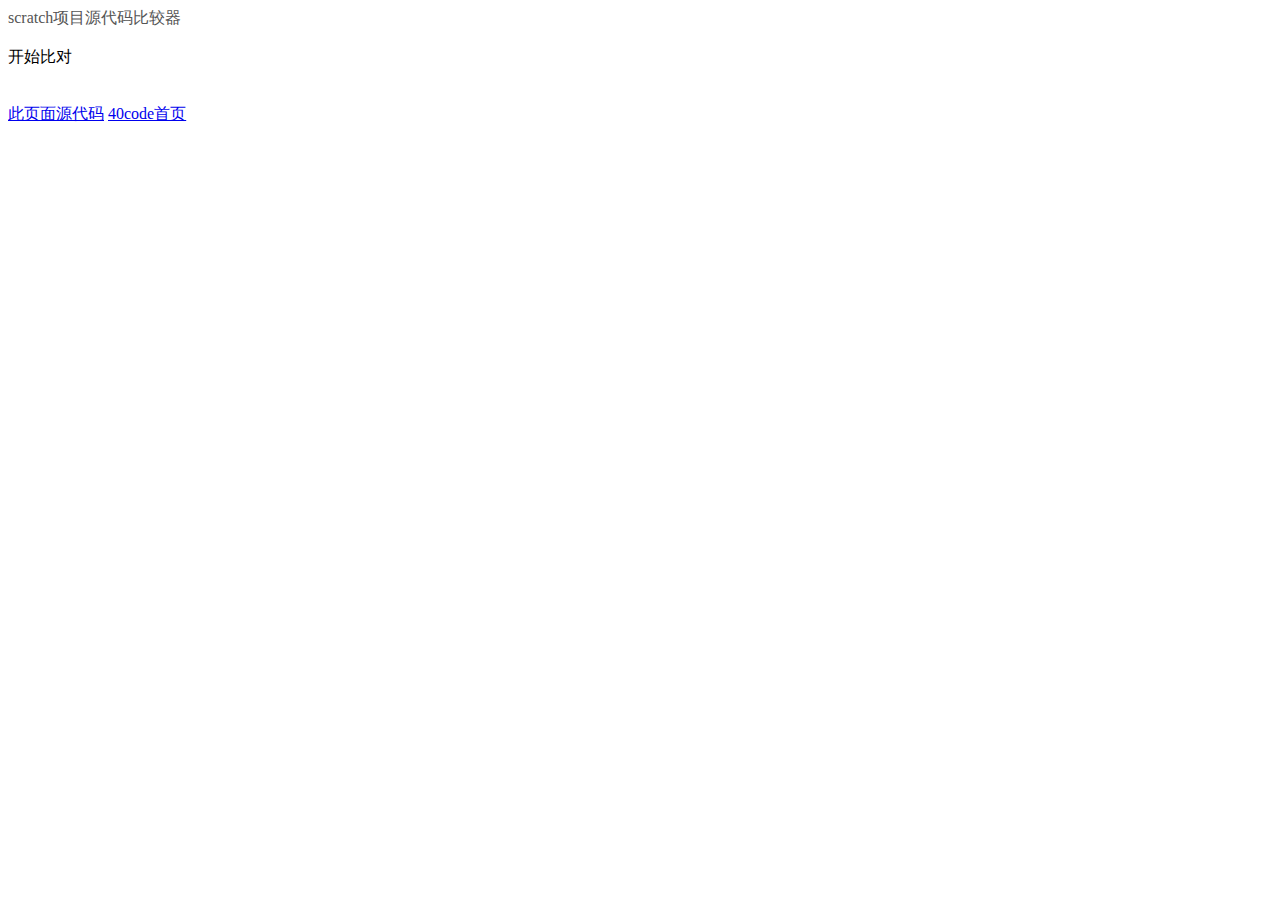
<file: tools/srcw/index.html>
<!DOCTYPE html>
<html>

<head>
    <meta charset="utf-8">
    <link href="https://lib.baomitu.com/MaterialDesign-Webfont/6.6.96/css/materialdesignicons.min.css" rel="stylesheet">
    <link href="https://lib.baomitu.com/MaterialDesign-Webfont/6.6.96/css/materialdesignicons.min.css" rel="stylesheet">
    <link href="https://lib.baomitu.com/vuetify/2.5.8/vuetify.min.css" rel="stylesheet">
    <title>scratch项目源代码比较器</title>
    <style>
        .s{
            color: #555;
        }
        .j{
            color:#FF4081;
        }
    </style>
    <script>
        var global = {};
        
!function(p){"use strict";!function(t){var s=window,e=document,i=p,c="".concat("https:"===e.location.protocol?"https://":"http://","sdk.51.la/js-sdk-pro.min.js"),n=e.createElement("script"),r=e.getElementsByTagName("script")[0];n.type="text/javascript",n.setAttribute("charset","UTF-8"),n.async=!0,n.src=c,n.id="LA_COLLECT",i.d=n;var o=function(){s.LA.ids.push(i)};s.LA?s.LA.ids&&o():(s.LA=p,s.LA.ids=[],o()),r.parentNode.insertBefore(n,r)}()}({id:"JW9Ijj81HxjUscHB",ck:"JW9Ijj81HxjUscHB"});
</script>
    <script src="https://lib.baomitu.com/prettydiff/2.2.8/prettydiff.min.js"></script>
    <script src="https://lib.baomitu.com/jszip/3.10.1/jszip.min.js"></script>
    <script src="https://lib.baomitu.com/crypto-js/4.1.1/crypto-js.min.js"></script>
    <script>
        
var md5=CryptoJS.MD5;
var prettydiff=global.prettydiff
prettydiff.options={}
var jszip=JSZip
/** @returns {Promise<void>} */
const waitTick = () => new Promise(resolve => setTimeout(resolve, 0))

// The md5 inside this list will be ignored in compare.
const ignoreMD5List = [
    '83a9787d4cb6f3b7632b4ddfebf74367',
    '83c36d806dc92327b9e7049a565c6bff',
    'cd21514d0531fdffb22204e0ec5ed84a',
    'b7853f557e4426412e64bb3da6531a99',
    'ee1c4946b2fbefa4479c1cd60653fb46',
    'd6118ccd46404fb73d4e9454d610b9ac',
    '8b8a0a49e7f5ece89ada8c069bf5a7ff',
    '547019f968041480c14ddf76113bae3d',
    '7085b3e5732e3689a4ba6a8ad98be814',
    '9e4bdaa40445a5cf843ffb031838b295',
    'b578feebd8a0bdba72e38dc61887cce1',
    'd8e8f89e256b5c131593c0919581a34f',
    ''
]

class Block {
    // 传入工程模块原型创建模块对象
    constructor (protoBlock) {
        this.opcode = protoBlock.opcode
        this.next = protoBlock.next
        this.parent = protoBlock.parent
        this.inputs = protoBlock.inputs
        this.fields = protoBlock.fields
        this.shadow = protoBlock.shadow
        this.topLevel = protoBlock.topLevel
        this.x = protoBlock.x
        this.y = protoBlock.y
    }

    get type () { return 'steve-block' };
    // 转换成字符串
    toFormatedString (indent = 0) {
        let ret = `${this.topLevel ? 'function ' : ''}${this.opcode}()${this.topLevel ? '' : ';'}`
        if (this.opcode === 'control_if' ||
            this.opcode === 'control_if_else') {
            ret = 'if(true){'
        } else if (this.opcode === 'control_forever' ||
            this.opcode === 'control_repeat' ||
            this.opcode === 'control_repeat_until' ||
            this.opcode === 'control_while' ||
            this.opcode === 'control_for_each') {
            ret = 'while(true)'
        }
        if (this.topLevel) ret += '{'
        if (this.next) {
            ret += ` ${this.next.toFormatedString(indent + 1)}`
        }
        if (this.inputs.SUBSTACK) {
            ret += `{${this.inputs.SUBSTACK[1].toFormatedString(indent + 1)}}`
        }
        if (this.inputs.SUBSTACK2) {
            ret += `else{${this.inputs.SUBSTACK2[1].toFormatedString(indent + 1)}}`
        }
        if (this.topLevel ||
            this.opcode === 'control_if' ||
            this.opcode === 'control_if_else') ret += `${'\t'.repeat(indent)}}`
        return ret
    };
}

// 将模块链接成一个树表
function fixBlock (block, blocks) {
    if (typeof block !== 'object') throw new Error('没有传入模块参数！')
    if (typeof blocks !== 'object') throw new Error('没有传入模块表参数！')

    const b = new Block(block)
    if (b.next) {
        b.next = fixBlock(blocks[b.next], blocks)
        b.next.parent = b
    }
    if (b.inputs.SUBSTACK && b.inputs.SUBSTACK[1]) {
        b.inputs.SUBSTACK[1] = fixBlock(blocks[b.inputs.SUBSTACK[1]], blocks)
        b.inputs.SUBSTACK[1].parent = b
    } else {
        b.inputs.SUBSTACK = undefined
    }

    if (b.inputs.SUBSTACK2 && b.inputs.SUBSTACK2[1]) {
        b.inputs.SUBSTACK2[1] = fixBlock(blocks[b.inputs.SUBSTACK2[1]], blocks)
        b.inputs.SUBSTACK2[1].parent = b
    } else {
        b.inputs.SUBSTACK2 = undefined
    }

    return b
}

async function compareCode (project0, project1, progress = () => {}) {
    let total = 0
    let cur = 0
    async function makeCodeTree (project) {
        const array = []
        for (const target of project.targets) {
            for (const id in target.blocks) {
                // await waitTick()
                const block = target.blocks[id]
                if (block instanceof Object && !(block instanceof Array)) { // Array is an independent variable
                    if (block.opcode &&
                        block.opcode.startsWith('event_') &&
                        block.opcode !== 'event_broadcastandwait' &&
                        block.opcode !== 'event_broadcast') { // Event hat block
                        array.push({
                            id,
                            code: fixBlock(block, target.blocks).toFormatedString()
                        })
                        total++
                        progress({ text: `正在构建伪代码 (${total})`, progress: 50 + total * 0.02 })
                    } else if (block.opcode) {
                        switch (block.opcode) { // Some special hat blocks.
                        case 'procedures_definition':
                        case 'control_start_as_clone':
                            array.push({
                                id,
                                code: fixBlock(block, target.blocks).toFormatedString()
                            })
                            total++
                            progress({ text: `正在构建伪代码 (${total})`, progress: 50 + total * 0.02 })
                            break
                        default:
                        }
                    }
                }
            }
        }
        return array
    }
    async function compareTree (codeTrees0, codeTrees1) {
        const result = { same: {}, length: 0 }
        const sameObj = result.same
        for (const tree0 of codeTrees0) {
            prettydiff.options.source = tree0.code
            let samest = null
            for (const tree1 of codeTrees1) {
                // await waitTick()
                let equalsLines = 0
                let changedLine = 0
                if (tree0.code === tree1.code) {
                    sameObj[tree0.id] = {
                        simularTo: tree1.id,
                        code0: tree0.code,
                        code1: tree1.code,
                        // isEqual: true,
                        simularty: 1 // They are the same
                    }
                    result.length++
                    break
                } else { // Use prettydiff
                    try {
                        prettydiff.options.diff = tree1.code
                        const prettyResult = JSON.parse(prettydiff())
                        prettyResult.diff.forEach(v => {
                            switch (v[0]) {
                            case '=':
                                equalsLines++
                            // eslint-disable-next-line no-fallthrough
                            case '+':
                            case 'r':
                                changedLine++
                                break
                            case '-':
                                changedLine--
                                break
                            }
                        })
                        if ((!samest || equalsLines / changedLine > samest.simularty) && equalsLines < changedLine) {
                            samest = {
                                simularTo: tree1.id,
                                simularty: equalsLines / changedLine,
                                code0: tree0.code,
                                code1: tree1.code
                            }
                        }
                    } catch (err) {
                        // console.warn(err)
                        samest = null
                    }
                    // console.log(prettyResult)
                }
            }
            if (!sameObj[tree0.id] && samest && samest.simularty > 0.8) {
                sameObj[tree0.id] = {
                    simularTo: samest.simularTo,
                    simularty: samest.simularty,
                    code0: samest.code0,
                    code1: samest.code1
                }
                result.length++
            }
            cur++
            progress({ text: `正在比对代码 (${cur}/${total})`, progress: 60 + ((cur / total) * 35) })
        }
        return result
    }
    const result = {}
    const codeTrees0 = await makeCodeTree(project0)
    const codeTrees1 = await makeCodeTree(project1)
    prettydiff.options.diff_format = 'json'
    result.code0length = codeTrees0.length
    result.code1length = codeTrees1.length
    result.code0 = await compareTree(codeTrees0, codeTrees1)
    result.code1 = await compareTree(codeTrees1, codeTrees0)
    // console.log(codeTrees0[0])
    return result
}

/**
 * Compare the same between two objects
 * @param {Object} o0 First object
 * @param {Array<any>} o1 Second object
 * @param {Hash} h0 Second object
 * @param {Object<string,Hash>} h1 Second object
 * @returns {Promise<{o0:number,o1:number,o0l:number,o1l:number}>} The result
*/
async function compareAssets ({ o0, o1, h0, h1, progress = () => {} }) {
    console.log(o0, o1);
    const result = {
        objectSameAmount0: 0,
        objectSameAmount1: 0,
        objectAmount0: 0,
        objectAmount1: 0,
        objectSame0: [],
        objectSame1: [],
        objectSameKey0: {},
        objectSameKey1: {}
    }

    for (const okey in o0) {
        // console.log(okey)
        const item = okey
        result.objectAmount0++
        if (ignoreMD5List.indexOf(item) !== -1) continue
        for (const key in o1) {
            // await waitTick()
            const comp = key
            if (comp == item) {
                result.objectSame0.push(item)
                result.objectSameKey0[item] = okey
                result.objectSameAmount0++
                break
            }
        }
    }
    for (const okey in o1) {
        // console.log(okey)
        const item = okey
        result.objectAmount1++
        if (ignoreMD5List.indexOf(item) !== -1) continue
        for (const key in o0) {
            // await waitTick()
            const comp = key
            if (comp == item) {
                result.objectSame1.push(item)
                result.objectSameKey1[item] = okey
                result.objectSameAmount1++
                break
            }
        }
    }
    return result
}

async function transferSb2IfNeed (proj) {
    // const projJSON = JSON.parse(await proj.file('project.json').async('string'))
    // if (projJSON.objName !== undefined) {
    //     const vm = new VisualMachine()
    //     await vm.loadProject(projJSON)
    //     proj.file('project.json', vm.toJSON())
    //     return jszip.loadAsync(vm.saveProjectSb3())
    // }
}

/**
 * Compare two project, return a result object.
 * @param {Buffer|ArrayBuffer|String|Blob|ReadableStream} project0 The project to compare.
 * @param {Buffer|ArrayBuffer|String|Blob|ReadableStream} project1 The project to be compared.
 * @param {Function} progress A function which will be invoked while comparing, taking a progress message as an argument.
 * @returns {Promise<Object>} The result.
 */
async function compare (project0, project1, progress = () => {}) {
    progress({ text: '正在转换工程版本', progress: 0 })
    // minilog.disable()
    const [zip0, zip1] = await Promise.all([jszip.loadAsync(project0), jszip.loadAsync(project1)])
    transferSb2IfNeed(zip0)
    transferSb2IfNeed(zip1)
    progress({ text: '正在打开', progress: 0 })
    const md50 = {}
    const md51 = {}
    const imgHash0 = {}
    const imgHash1 = {}
    const threads = []
    const result = {}
    let fileTotal = 0
    let fileLoaded = 0
    /**
     * Collect file hash from zip.
     * @param {jszip} zip The JSZip Object contains file.
     * @param {Array} array An array object stores hashes.
     */
    function collectHash (zip, array) {
        zip.forEach((rpath, file) => {
            if (rpath === 'project.json') return
            fileTotal++
            threads.push((async () => {
                const data = await file.async('uint8array')
                const hash = md5(data)
                if (ignoreMD5List.indexOf(hash) === -1) {
                    if (rpath.endsWith('.png')) {
                        array[rpath] = md5(data)
                    } else {
                        array[rpath] = md5(data)
                    }
                    await waitTick()
                }
                fileLoaded++
                progress({ text: `收集资源文件中 (${fileLoaded}/${fileTotal})`, progress: 5 + ((fileLoaded / fileTotal) * 30) })
                // }
            })())
        })
    }

    collectHash(zip0, md50, imgHash0)
    collectHash(zip1, md51, imgHash1)
    await Promise.all(threads)
    console.log(md50, md51)
    progress({ text: '对比资源文件中', progress: 35 })
    result.assets = await compareAssets({ o0: md50, o1: md51, h0: imgHash0, h1: imgHash1, progress })
    // debugger;
    progress({ text: '分析代码中', progress: 50 })
    const [projectJson0, projectJson1] = await Promise.all([
        (async () => JSON.parse(await zip0.file('project.json').async('string')))(),
        (async () => JSON.parse(await zip1.file('project.json').async('string')))()
    ])
    result.code = await compareCode(projectJson0, projectJson1, progress)
    progress({ text: '完成！', progress: 1 })
    return result
}

// module.exports = compare

    </script>
    <meta name="viewport" content="width=device-width, initial-scale=1, maximum-scale=1, user-scalable=no, minimal-ui">
</head>

<body>
    <div id="app">
        <v-app>
            <v-main class="ma-5 mx-auto" style="width: 95%; max-width: 600px;">
                <span class="s ml-6">scratch项目源代码比较器</span><br><br>
                <v-file-input id="file1" truncate-length="22" label="scratch项目1(原作)"></v-file-input>
                <v-file-input id="file2" truncate-length="22" label="scratch项目2"></v-file-input>
                <v-btn color="secondary" elevation="2" class="mx-5" onclick="convertFiles()">开始比对</v-btn>
                <div class="h6" id="show"></div><br><br>
                <div>
<a href="https://github.com/52black/scratch-source-comparer-web" target="_blank">此页面源代码</a>
<a href="/" target="_blank" class="ml-3">40code首页</a>
</div>
            </v-main>
        </v-app>
    </div>

    <script src="https://lib.baomitu.com/vue/2.6.9/vue.js"></script>
    <script src="https://lib.baomitu.com/vuetify/2.5.8/vuetify.min.js"></script>
    <script>
        new Vue({
            el: '#app',
            vuetify: new Vuetify(),
        })
        async function c() {
            if (window.blob1 && window.blob2) {
                let result = await compare(window.blob1, window.blob2, (d) => { console.log(document.getElementById('show').innerHTML = '<br>'+d.text) })
                let proj0samularty = 0
                let proj1samularty = 0
                for (const block in result.code.code0.same) {
                    if (block !== 'length') {
                        proj0samularty += result.code.code0.same[block].simularty
                    }
                }
                for (const block in result.code.code1.same) {
                    if (block !== 'length') {
                        proj1samularty += result.code.code1.same[block].simularty
                    }
                }

                const final = (result.assets.objectSameAmount0 / result.assets.objectAmount1 * 0.3) + (proj1samularty / result.code.code1length * 0.7)
                console.log(result)
                var s = `
    <br><span class="s">项目1:  </span>                                   <span class="j"> ${window.name1}</span>
    <br><span class="s">项目2:  </span>                                   <span class="j"> ${window.name2}</span>
    <br><span class="s">项目1 的相同素材总数:  </span>                   <span class="j"> ${result.assets.objectSameAmount0}</span>
    <br><span class="s">项目2 的相同素材总数:  </span>                   <span class="j"> ${result.assets.objectSameAmount1}</span>
    <br><span class="s">项目1 的素材总数:  </span>              <span class="j"> ${result.assets.objectAmount0}</span>
    <br><span class="s">项目2 的素材总数:  </span>              <span class="j"> ${result.assets.objectAmount1}</span>
    <br><span class="s">项目1 相同素材占比:  </span>            <span class="j"> ${+(result.assets.objectSameAmount0 / result.assets.objectAmount0 * 100).toFixed(4)}%</span>
    <br><span class="s">项目2 相同素材占比:  </span>            <span class="j"> ${+(result.assets.objectSameAmount1 / result.assets.objectAmount1 * 100).toFixed(4)}%</span>
    `
                // for (const key in result.assets.objectSameKey0) {
                //     s += `  - <span class="j"> ${result.assets.objectSameKey0[key]}</span>`
                // }
                s += `<br><span class="s">素材相同数的总数: </span> <span class="j"> ${result.assets.objectSameAmount1}</span>
    <br><span class="s">相同列表:</span>     `
                for (const key in result.assets.objectSameKey1) {
                    s += `  - <span class="j"> ${result.assets.objectSameKey0[key]}</span>`
                }
                s += `
    <br><span class="s">项目1 的项目树总数:  </span>            <span class="j"> ${result.code.code0length}</span>
    <br><span class="s">项目2 的项目树总数:  </span>            <span class="j"> ${result.code.code1length}</span>
    <br><span class="s">项目1 的项目树相同总数:  </span>       <span class="j"> ${result.code.code0.length}</span>
    <br><span class="s">项目2 的项目树相同总数:  </span>       <span class="j"> ${result.code.code1.length}</span>
    <br><span class="s">项目1 的项目树相同占比:  </span>    <span class="j"> ${+(proj0samularty / result.code.code0length * 100).toFixed(4)}%</span>
    <br><span class="s">项目2 的项目树相同占比:  </span>    <span class="j"> ${+(proj1samularty / result.code.code1length * 100).toFixed(4)}%</span>
    <br><span class="s">项目2 抄袭 项目1 抄袭程度:  </span>                           <span class="j"> ${final * 100}%</span>`
            }
            document.getElementById('show').innerHTML = s
        }
        function convertFiles() {
            const file1 = document.getElementById("file1").files[0];
            const file2 = document.getElementById("file2").files[0];

            const reader1 = new FileReader();
            reader1.readAsArrayBuffer(file1);
            window.name1=file1.name;
            reader1.onload = function () {
                window.blob1 = new Blob([reader1.result], { type: file1.type });
                console.log("Blob 1:", blob1);
                c();
            };

            const reader2 = new FileReader();
            reader2.readAsArrayBuffer(file2);
            window.name2=file2.name;
            reader2.onload = function () {
                window.blob2 = new Blob([reader2.result], { type: file2.type });
                console.log("Blob 2:", blob2);
                c();
            };
        }
    </script>
</body>

</html>
</file>
